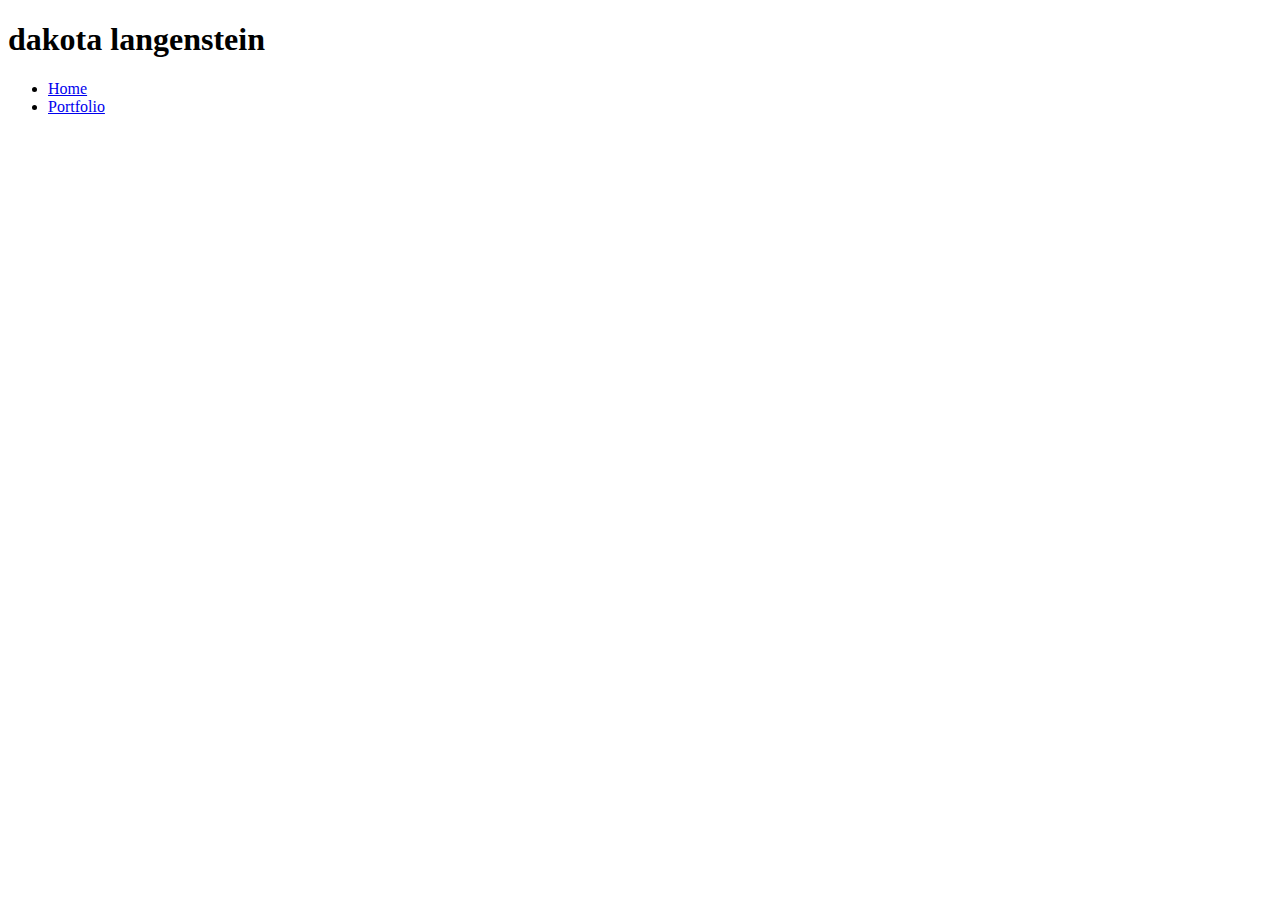
<file: portfolio.html>
<!DOCTYPE HTML>
<html>
    <head>
        <title>my awesome great amazing website</title>
    </head>

    <body>
      <div id="all-contents">
        <nav>
            <h1>dakota langenstein</h1>
            <ul id="nav-ul">
                <li class="nav-li">
                    <a class="nav-a" href="index.html">Home</a>
                </li>
                <li class="nav-li">
                    <a class="nav-a" href="portfolio.html">Portfolio</a>
                </li>
            </ul>
        </nav>
      </div>
    </body>
</html>
</file>
